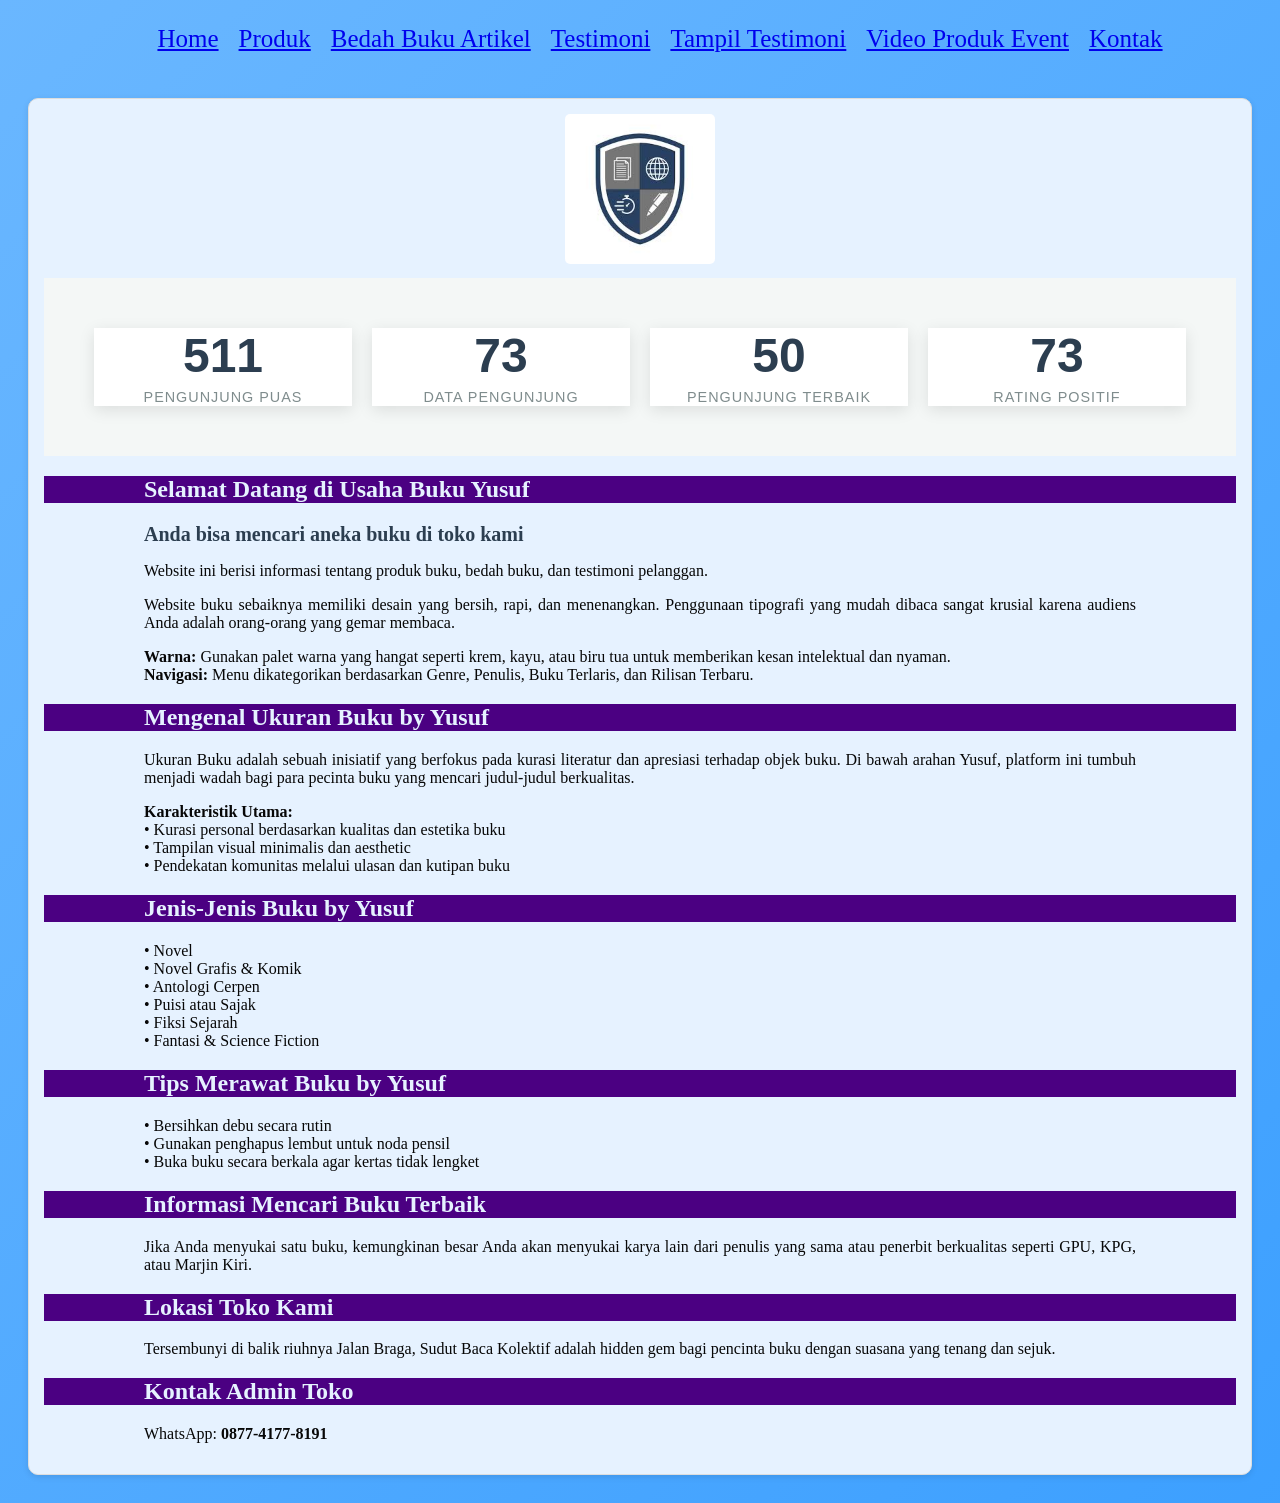
<file: index.html>
<!DOCTYPE html>
<html lang="id">
<head>
    <meta charset="UTF-8">
    <meta name="viewport" content="width=device-width, initial-scale=1.0">
    <title>Profil Usaha Buku Yusuf</title>
    <link rel="stylesheet" href="style.css">
    <nav class="navbar">
  <ul>
    <li><a href="index.html">Home</a></li>
   <li><a href="Produk.html">Produk</a></li>
    <li><a href="Bedah Buku Artikel.html">Bedah Buku Artikel</a></li>
    <li><a href="Testimoni.html">Testimoni</a></li>
    <li><a href="Tampil Testimoni.html">Tampil Testimoni</a></li>
    <li><a href="Video Produk Event.html">Video Produk Event</a></li>
    <li><a href="Kontak.html">Kontak</a></li>
  </ul>
</nav>
</head>
<body>
     <section class="daftar-produk">
  <div class="produk">
  <img src="image/Logo Al-kautsar baru.jpg">
  
  <div class="container">
  <div class="stat-card">
    <span class="counter" data-target="1000">0</span>
    <span class="label">Pengunjung Puas</span>
  </div>

  <div class="stat-card">
    <span class="counter" data-target="85">0</span>
    <span class="label">Data Pengunjung</span>
  </div>

    <div class="stat-card">
    <span class="counter" data-target="50">0</span>
    <span class="label">Pengunjung Terbaik</span>
  </div>

  <div class="stat-card">
    <span class="counter" data-target="99">0</span>
    <span class="label">Rating Positif</span>
  </div>
</div>
<script>
  const counters = document.querySelectorAll('.counter');
  
  counters.forEach(counter => {
    const updateCount = () => {
      const target = +counter.getAttribute('data-target');
      const count = +counter.innerText;
      
      // Mengatur durasi animasi agar halus
      const speed = 150; 
      const increment = target / speed;

      if (count < target) {
        counter.innerText = Math.ceil(count + increment);
        setTimeout(updateCount, 15);
      } else {
        counter.innerText = target;
      }
    };

    updateCount();
  });
</script>


    <h1>Selamat Datang di Usaha Buku Yusuf</h1>
    <h2>Anda bisa mencari aneka buku di toko kami</h2>
    <p>
        Website ini berisi informasi tentang produk buku, bedah buku, dan testimoni pelanggan.
    </p>

    <p>
        Website buku sebaiknya memiliki desain yang bersih, rapi, dan menenangkan.
        Penggunaan tipografi yang mudah dibaca sangat krusial karena audiens Anda
        adalah orang-orang yang gemar membaca.
    </p>

    <p>
        <strong>Warna:</strong> Gunakan palet warna yang hangat seperti krem, kayu,
        atau biru tua untuk memberikan kesan intelektual dan nyaman.
        <br>
        <strong>Navigasi:</strong> Menu dikategorikan berdasarkan Genre, Penulis,
        Buku Terlaris, dan Rilisan Terbaru.
    </p>

    <h1>Mengenal Ukuran Buku by Yusuf</h1>
    <p>
        Ukuran Buku adalah sebuah inisiatif yang berfokus pada kurasi literatur dan
        apresiasi terhadap objek buku. Di bawah arahan Yusuf, platform ini tumbuh
        menjadi wadah bagi para pecinta buku yang mencari judul-judul berkualitas.
    </p>

    <p>
        <strong>Karakteristik Utama:</strong><br>
        • Kurasi personal berdasarkan kualitas dan estetika buku<br>
        • Tampilan visual minimalis dan aesthetic<br>
        • Pendekatan komunitas melalui ulasan dan kutipan buku
    </p>

    <h1>Jenis-Jenis Buku by Yusuf</h1>
    <p>
        • Novel<br>
        • Novel Grafis & Komik<br>
        • Antologi Cerpen<br>
        • Puisi atau Sajak<br>
        • Fiksi Sejarah<br>
        • Fantasi & Science Fiction
    </p>

    <h1>Tips Merawat Buku by Yusuf</h1>
    <p>
        • Bersihkan debu secara rutin<br>
        • Gunakan penghapus lembut untuk noda pensil<br>
        • Buka buku secara berkala agar kertas tidak lengket
    </p>

    <h1>Informasi Mencari Buku Terbaik</h1>
    <p>
        Jika Anda menyukai satu buku, kemungkinan besar Anda akan menyukai karya lain
        dari penulis yang sama atau penerbit berkualitas seperti GPU, KPG, atau Marjin Kiri.
    </p>

    <h1>Lokasi Toko Kami</h1>
    <p>
        Tersembunyi di balik riuhnya Jalan Braga, Sudut Baca Kolektif adalah hidden gem
        bagi pencinta buku dengan suasana yang tenang dan sejuk.
    </p>

    <h1>Kontak Admin Toko</h1>
    <p>
        WhatsApp: <strong>0877-4177-8191</strong>
    </p>

</body>
</html>
</file>
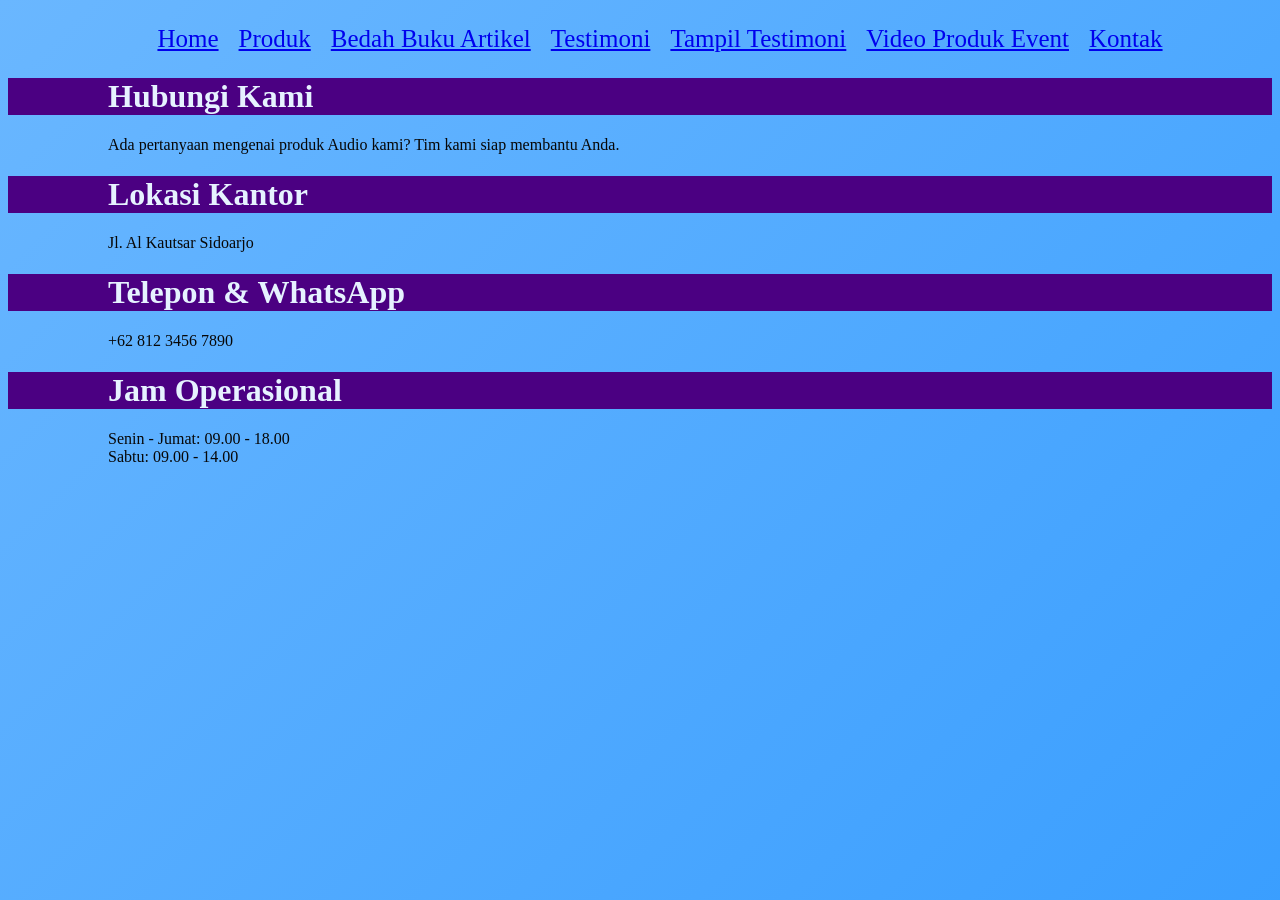
<file: Kontak.html>
<!DOCTYPE html>
<html lang="id">
<head>
    <meta charset="UTF-8">
    <meta name="viewport" content="width=device-width, initial-scale=1.0">
    <title>Profil Usaha Buku Yusuf</title>
    <link rel="stylesheet" href="style.css">
    <nav class="navbar">
  <ul>
    <li><a href="index.html">Home</a></li>
   <li><a href="Produk.html">Produk</a></li>
    <li><a href="Bedah Buku Artikel.html">Bedah Buku Artikel</a></li>
    <li><a href="Testimoni.html">Testimoni</a></li>
    <li><a href="Tampil Testimoni.html">Tampil Testimoni</a></li>
    <li><a href="Video Produk Event.html">Video Produk Event</a></li>
    <li><a href="Kontak.html">Kontak</a></li>
  </ul>
</nav>
</head>
<body>
    <div class="contact-wrapper">
    <div class="contact-header">
        <h1>Hubungi Kami</h1>
        <p>Ada pertanyaan mengenai produk Audio kami? Tim kami siap membantu Anda.</p>
    </div>

    <div class="contact-grid">
        <div class="info-side">
            <div class="info-box">
                <i class="fas fa-location-dot"></i>
                <div>
                    <h1>Lokasi Kantor</h1>
                    <p>Jl. Al Kautsar Sidoarjo</p>
                </div>
            </div>

            <div class="info-box">
                <i class="fas fa-phone"></i>
                <div>
                    <h1>Telepon & WhatsApp</h1>
                    <p>+62 812 3456 7890</p>
                </div>
            </div>

            <div class="info-box">
                <i class="fas fa-clock"></i>
                <div>
                    <h1>Jam Operasional</h1>
                    <p>Senin - Jumat: 09.00 - 18.00<br>Sabtu: 09.00 - 14.00</p>
                </div>
            </div>


        </div>

    <div class="map-container">
        <iframe src="https://www.google.com/maps/embed?pb=!1m18!1m12!1m3!1d3957.1472856424264!2d112.6455903748651!3d-7.38754789262208!2m3!1f0!2f0!3f0!3m2!1i1024!2i768!4f13.1!3m3!1m2!1s0x2dd7e2f40676d005%3A0x26e010ff086e0f22!2sPesantren%20Al%20Kautsar%20Sidoarjo!5e0!3m2!1sid!2sid!4v1709360000000!5m2!1sid!2sid"width="100%" height="300" style="border:0;" allowfullscreen="" loading="lazy"></iframe>
    </div>
</div>

</body>
</file>
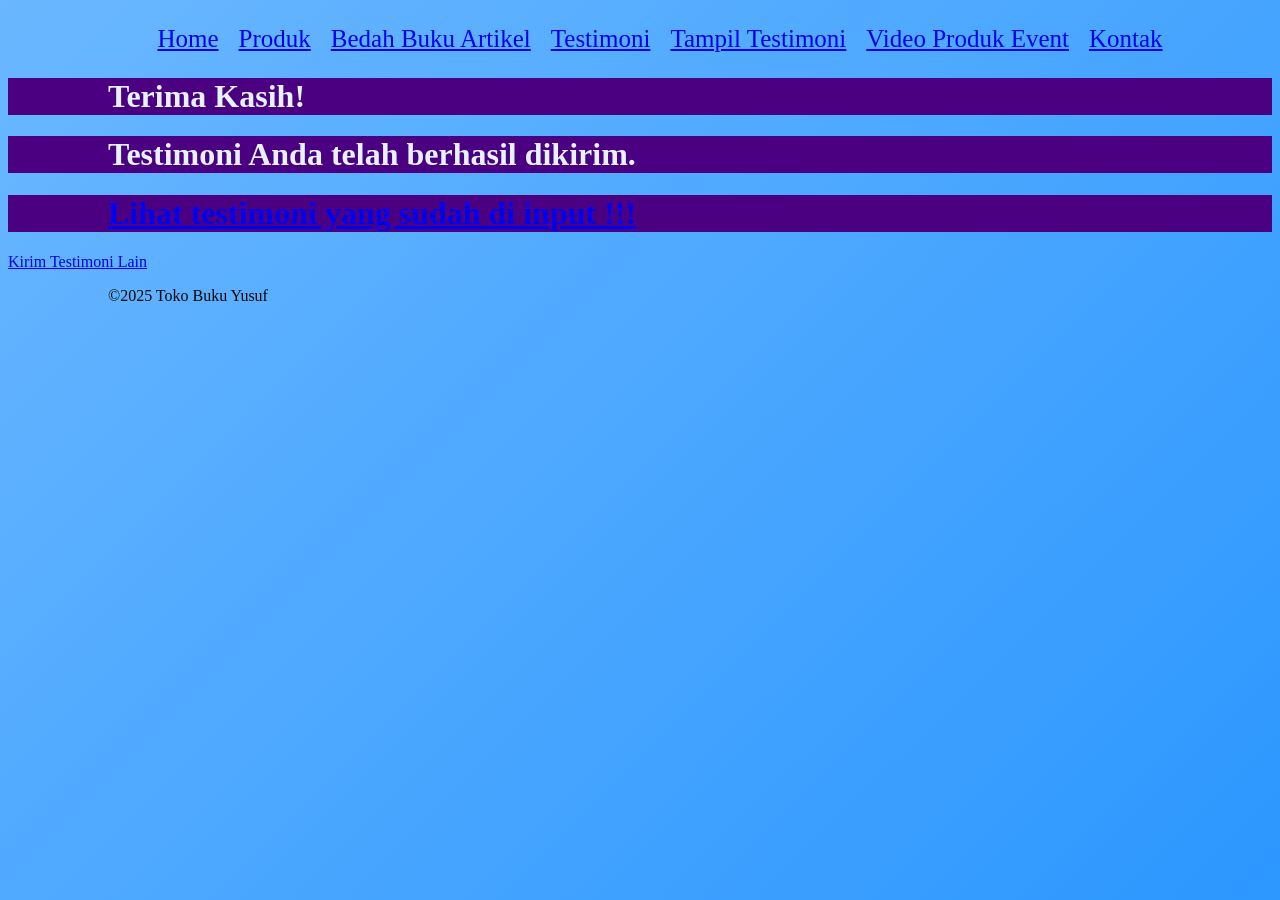
<file: Proses Testimoni.html>
<!DOCTYPE html>
<html lang="id">
<head>
    <meta charset="UTF-8">
    <meta name="viewport" content="width=device-width, initial-scale=1.0">
    <title>Profil Usaha Buku Yusuf</title>
    <link rel="stylesheet" href="style.css">
    <nav class="navbar">
  <ul>
   <li><a href="index.html">Home</a></li>
<li><a href="Produk.html">Produk</a></li>
    <li><a href="Bedah Buku Artikel.html">Bedah Buku Artikel</a></li>
    <li><a href="Testimoni.html">Testimoni</a></li>
    <li><a href="Tampil Testimoni.html">Tampil Testimoni</a></li>
    <li><a href="Video Produk Event.html">Video Produk Event</a></li>
    <li><a href="Kontak.html">Kontak</a></li>
  </ul>
</nav>
</head>
<body>
<main class="Konfirmasi">
    <h1>Terima Kasih!</h1>
    <h1>Testimoni Anda telah berhasil dikirim.</h1>
    <h1><a href="Tampil Testimoni.html">Lihat  testimoni yang sudah di input !!! </a></h1>
    <section class="testimoni-terkirim"></section>
    <a href="Testimoni.html">Kirim Testimoni Lain</a>
</main>

<footer>
    <p>&copy;2025 Toko Buku Yusuf</p>
</footer>

</body>
</file>
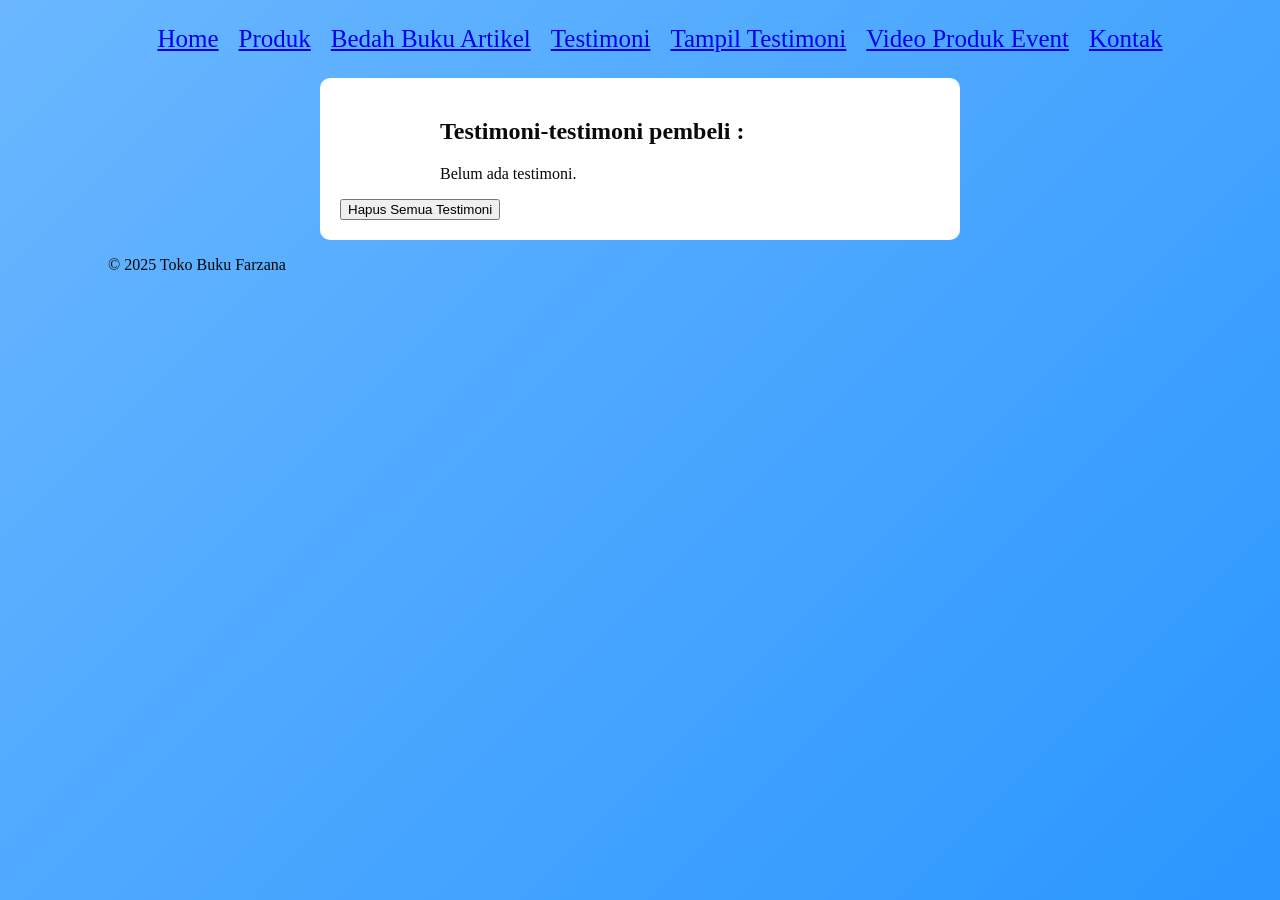
<file: Tampil Testimoni.html>
<!DOCTYPE html>
<html lang="id">
<head>
    <meta charset="UTF-8">
    <meta name="viewport" content="width=device-width, initial-scale=1.0">
    <title>Profil Usaha Buku Yusuf</title>
    <link rel="stylesheet" href="style.css">
    <nav class="navbar">
  <ul>
    <li><a href="index.html">Home</a></li>
<li><a href="Produk.html">Produk</a></li>
    <li><a href="Bedah Buku Artikel.html">Bedah Buku Artikel</a></li>
    <li><a href="Testimoni.html">Testimoni</a></li>
    <li><a href="Tampil Testimoni.html">Tampil Testimoni</a></li>
    <li><a href="Video Produk Event.html">Video Produk Event</a></li>
    <li><a href="Kontak.html">Kontak</a></li>
  </ul>
</nav>
</head>
<body>
  <main class="formulir">
    <h2>Testimoni-testimoni pembeli :</h2>
    <div id="daftarTestimoni"></div>
    <button id="hapusSemua">Hapus Semua Testimoni</button>
  </div>

    <section>
    <div id="daftarTestimoni"></div>
    </section>
  </main>

  <footer>
    <p>&copy; 2025 Toko Buku Farzana</p>
  </footer>

   <script>
    const container = document.getElementById('daftarTestimoni');
    const testimoniList = JSON.parse(localStorage.getItem('testimoniList')) || [];

    if (testimoniList.length === 0) {
      container.innerHTML = "<p>Belum ada testimoni.</p>";
    } else {
      testimoniList.forEach((t, i) => {
        const el = document.createElement('div');
        el.className = 'testimoni-box';
        el.innerHTML = `
          <p><strong>Nama:</strong> ${t.nama}</p>
          <p><strong>Email:</strong> ${t.email}</p>
          <p><strong>Pesan:</strong> ${t.pesan}</p>
        `;
        container.appendChild(el);
      });
    }


      document.getElementById("hapusSemua").addEventListener("click", function() {
      const konfirmasi = confirm("Apakah Anda yakin ingin menghapus semua testimoni?");
      if (konfirmasi) {
        localStorage.removeItem("testimoniList");
        location.reload();
         
      }
       });
  </script>

    </body>
</file>
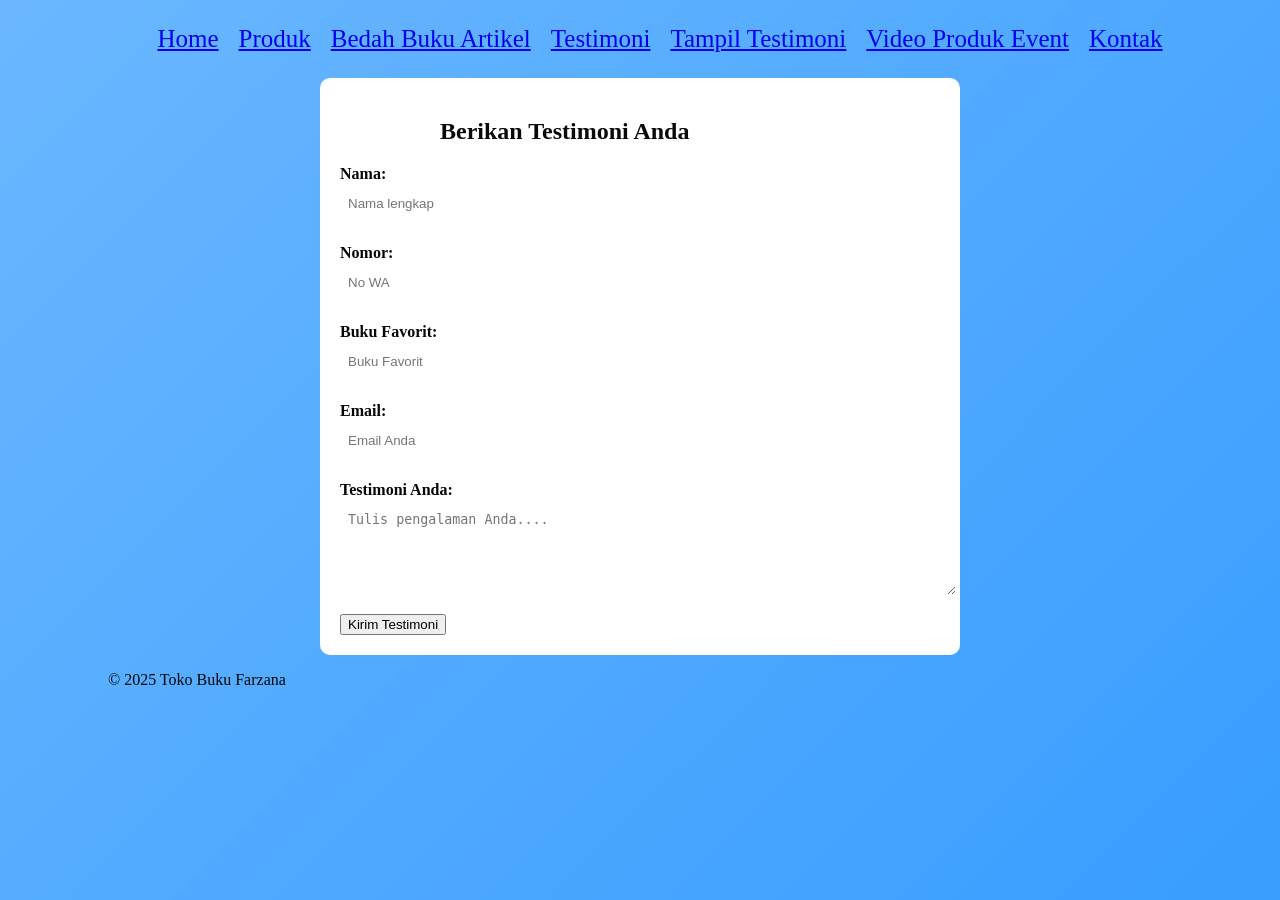
<file: Testimoni.html>
<!DOCTYPE html>
<html lang="id">
<head>
    <meta charset="UTF-8">
    <meta name="viewport" content="width=device-width, initial-scale=1.0">
    <title>Profil Usaha Buku Yusuf</title>
    <link rel="stylesheet" href="style.css">
    <nav class="navbar">
  <ul>
    <li><a href="index.html">Home</a></li>
<li><a href="Produk.html">Produk</a></li>
    <li><a href="Bedah Buku Artikel.html">Bedah Buku Artikel</a></li>
    <li><a href="Testimoni.html">Testimoni</a></li>
    <li><a href="Tampil Testimoni.html">Tampil Testimoni</a></li>
    <li><a href="Video Produk Event.html">Video Produk Event</a></li>
    <li><a href="Kontak.html">Kontak</a></li>
  </ul>
</nav>
</head>
<body>
<main class="formulir">
   <h2>Berikan Testimoni Anda</h2>
   <form id="formTestimoni">
<label for="nama">Nama:</label>
<input   type="text"     id="nama"       name="nama"     required
    placeholder="Nama lengkap">
 
<label for="No WA">Nomor:</label>
<input   type="text"     id="no WA"       name="no wa"     required
    placeholder="No WA">

<label for="buku favorit">Buku Favorit:</label>
<input   type="text"     id="buku favorit"       name="buku favorit"     required
    placeholder="Buku Favorit">
    

<label for="email">Email:</label>
<input   type="email"     id="email"       name="email"     required
    placeholder="Email Anda" >
    
<label for="pesan">Testimoni Anda:</label>
<textarea   id="pesan"  name="pesan"  required  placeholder="Tulis pengalaman Anda...." rows="5"></textarea>

<button type="submit">Kirim Testimoni</button>
   </form>
 </main>
<footer>
    <p>&copy;  2025 Toko Buku Farzana</p>
</footer>

<script>
    document.getElementById('formTestimoni').addEventListener('submit', function(e)  {
        e.preventDefault();

        const nama = document.getElementById('nama').value;
        const email = 
    document.getElementById('email').value;
        const pesan = 
    document.getElementById('pesan').value;

        const dataBaru = { nama, email, pesan };

        // Ambil list dari localStorage
        const testimoniList = 
    JSON.parse(localStorage.getItem('testimoniList')) || [];

        //Tambahkan testimoni baru
        testimoniList.push(dataBaru);

        //Simpan kembali ke localStorage
        localStorage.setItem('testimoniList',
    JSON.stringify(testimoniList));

    //Arahkan ke halaman konfirmasi
    window.location.href = 'Proses Testimoni.html';
    });

</script>

</body>
</file>
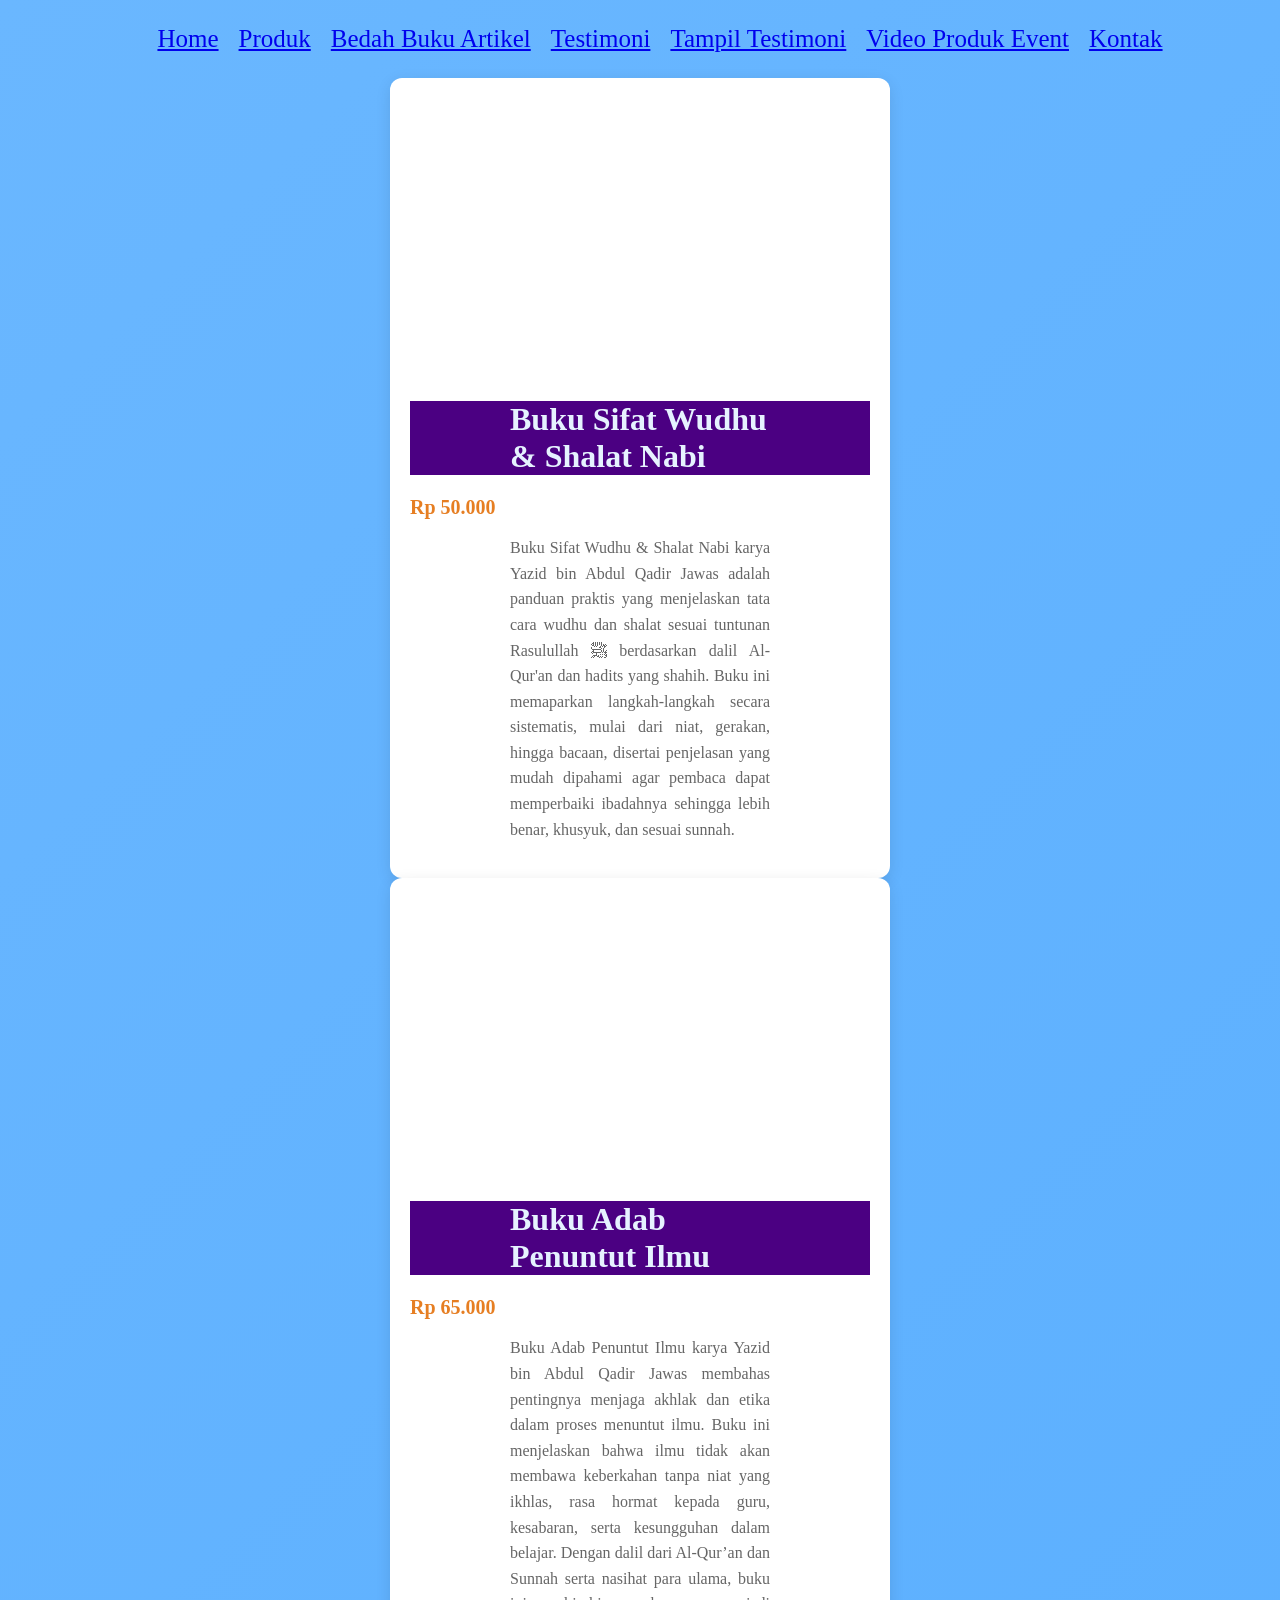
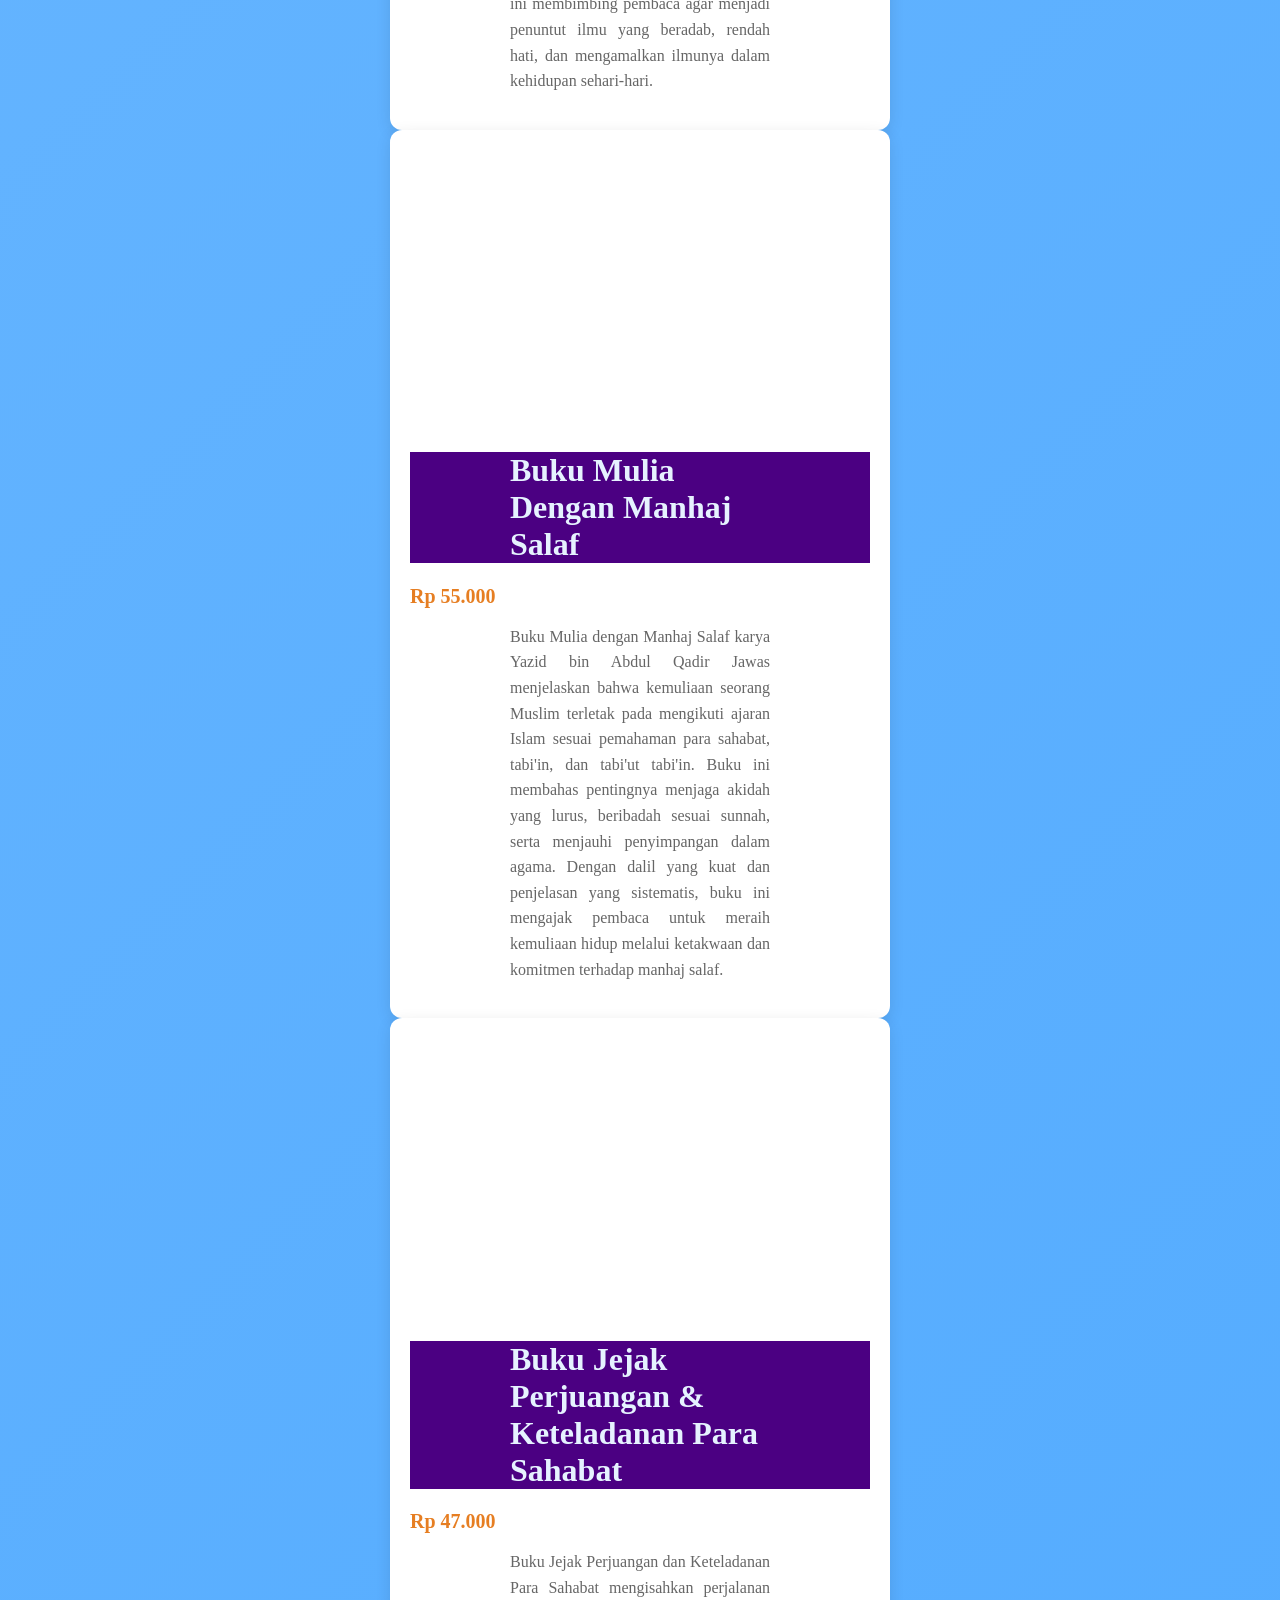
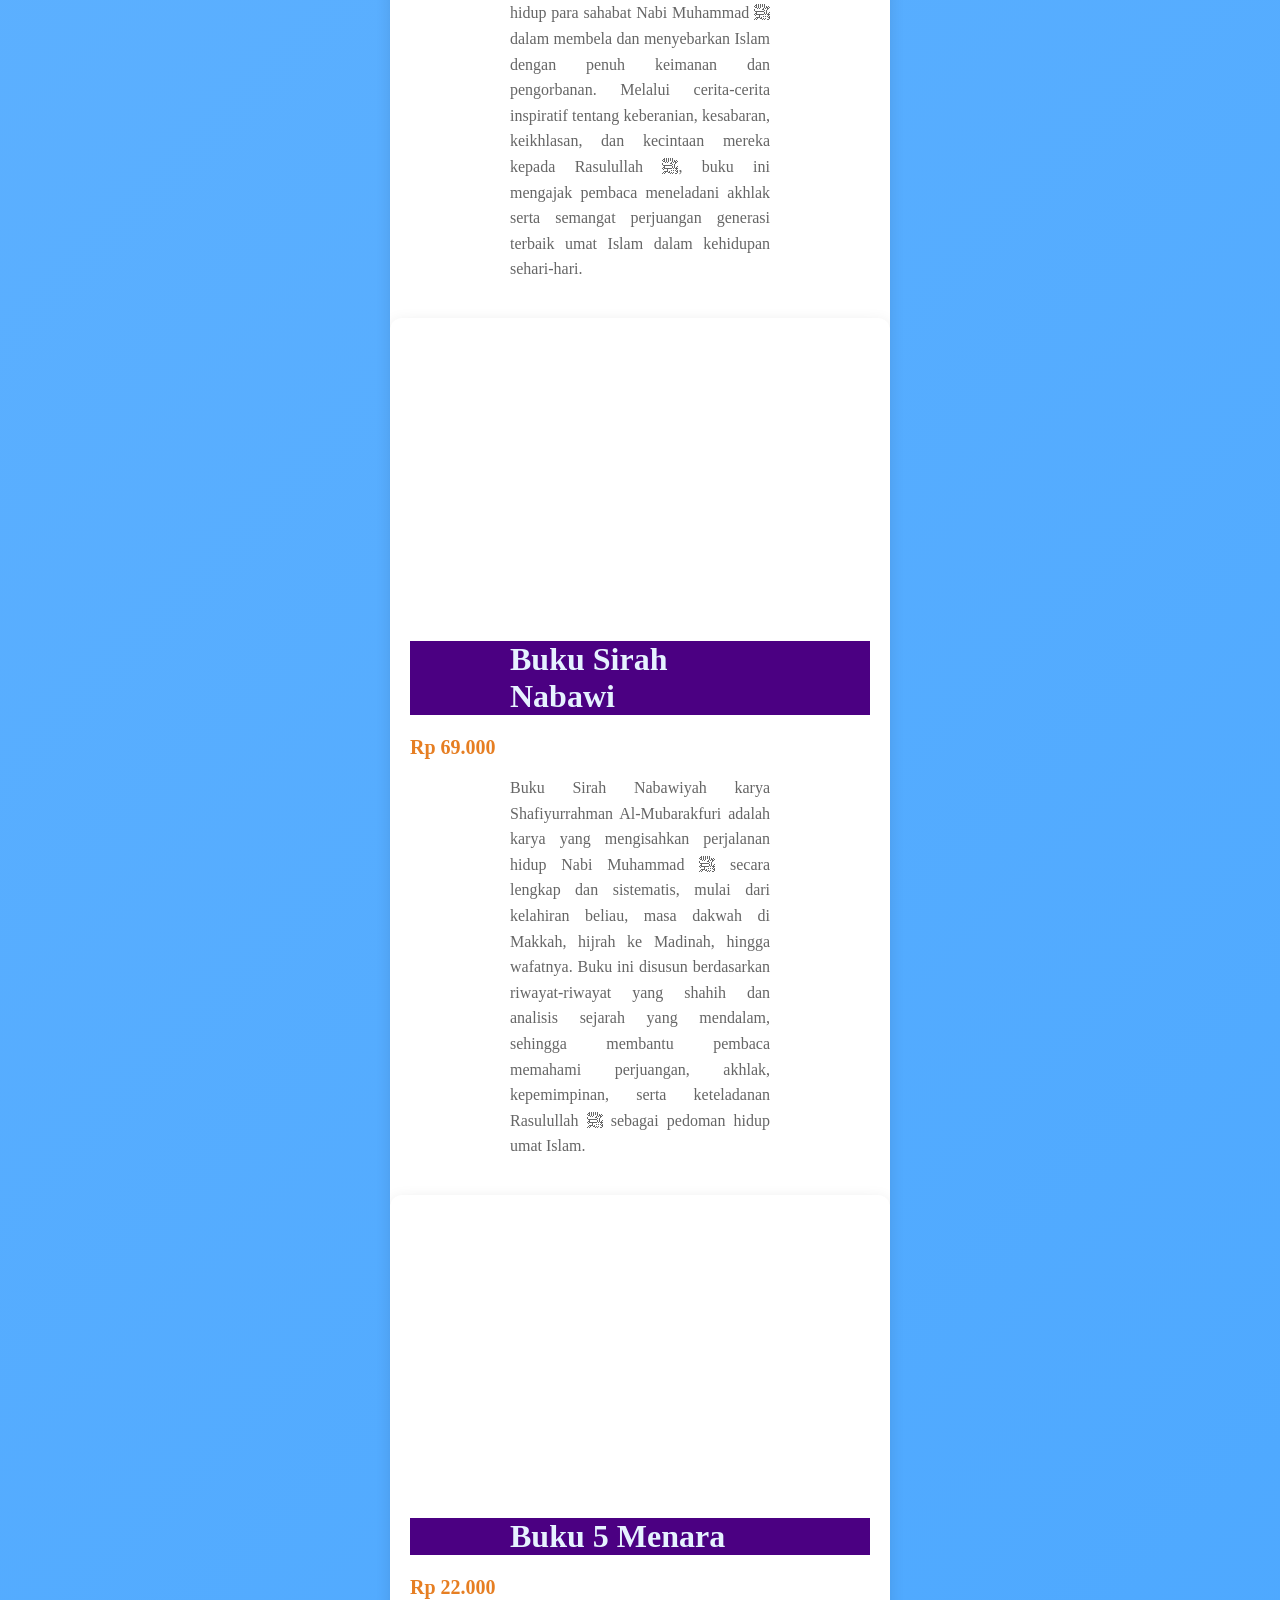
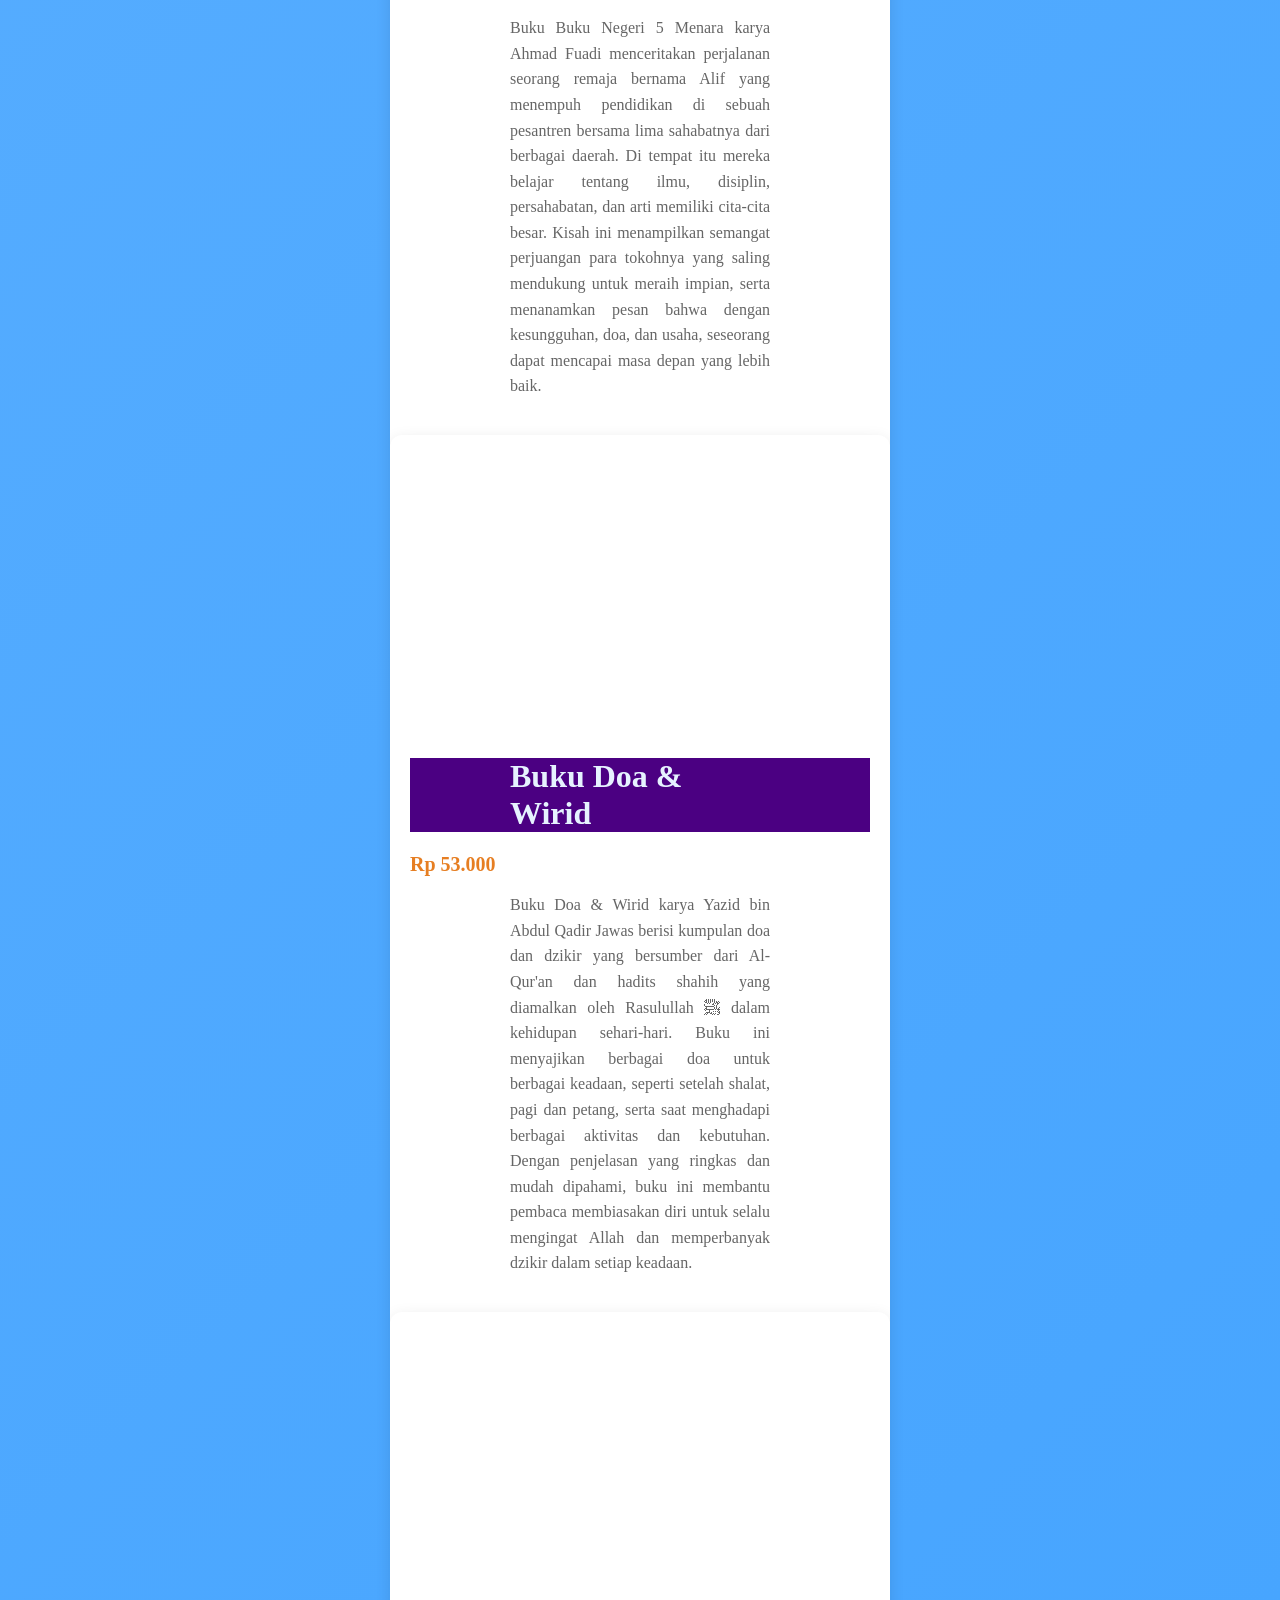
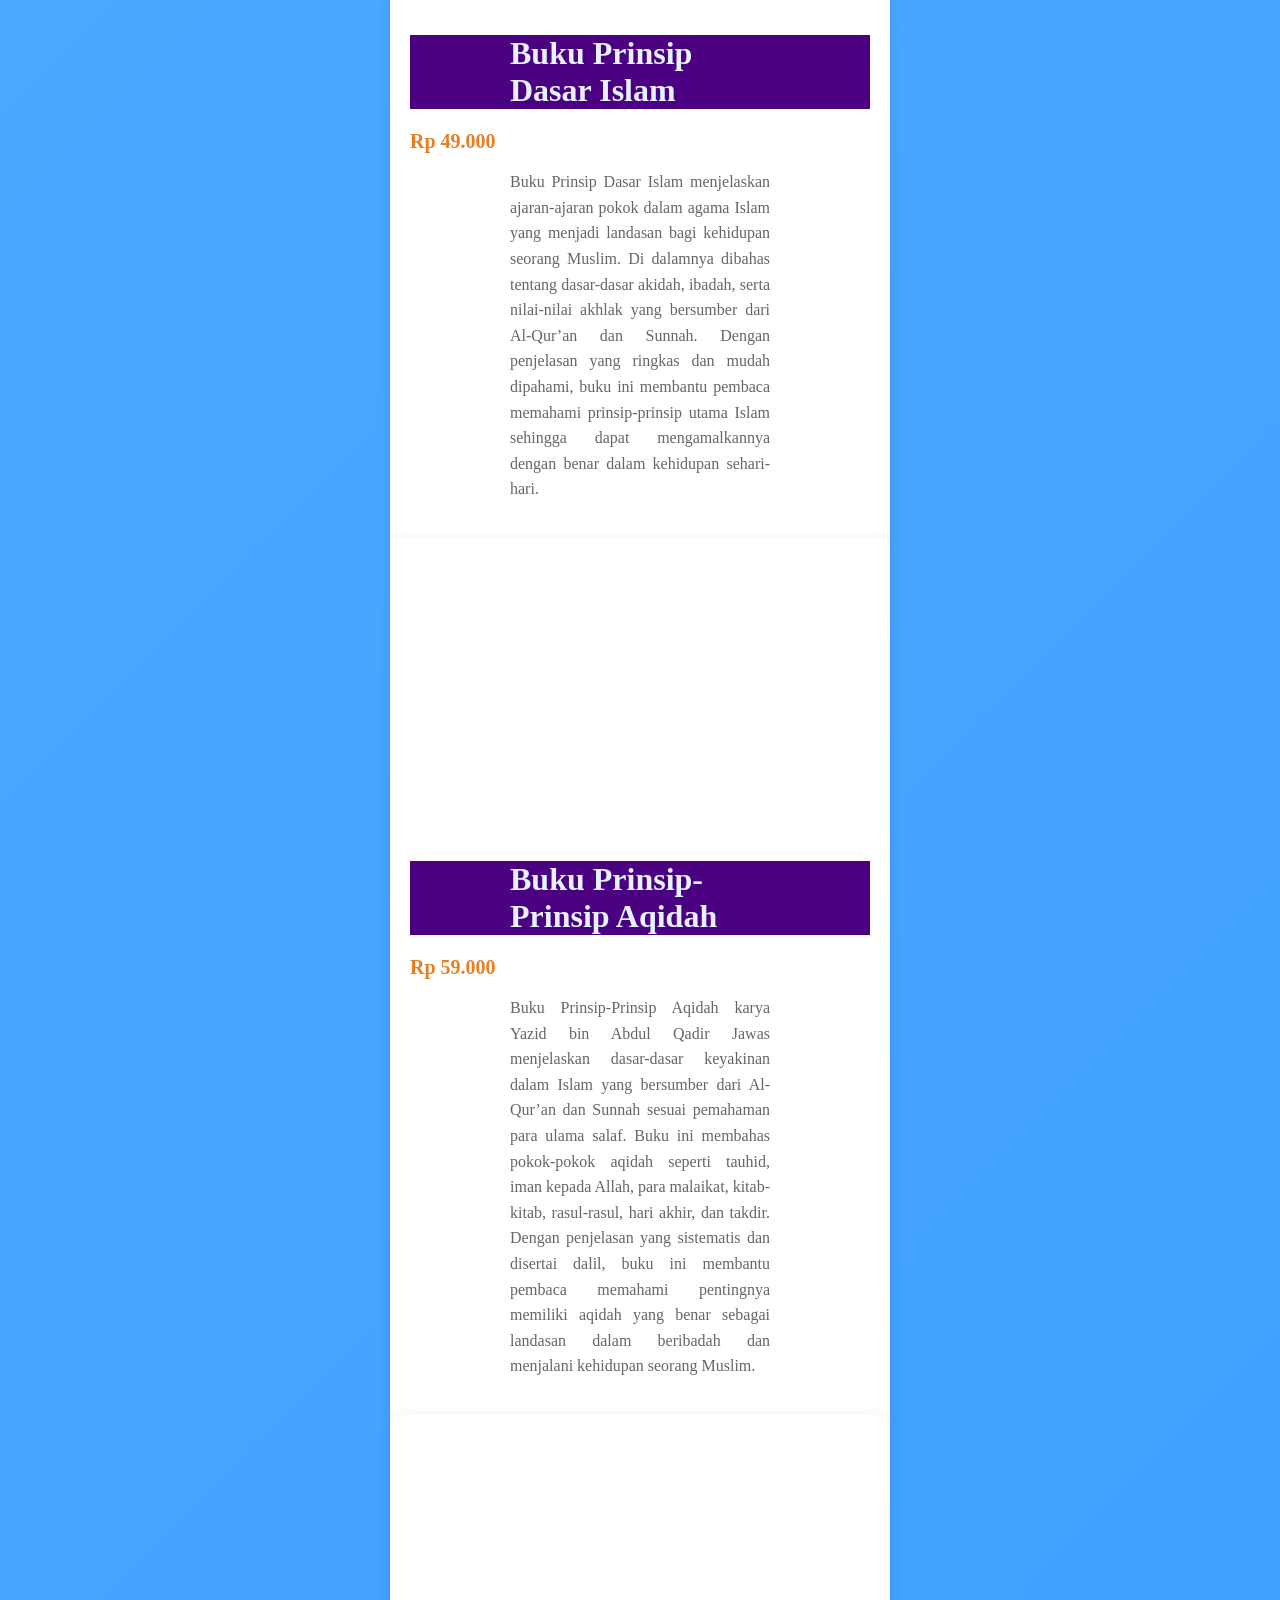
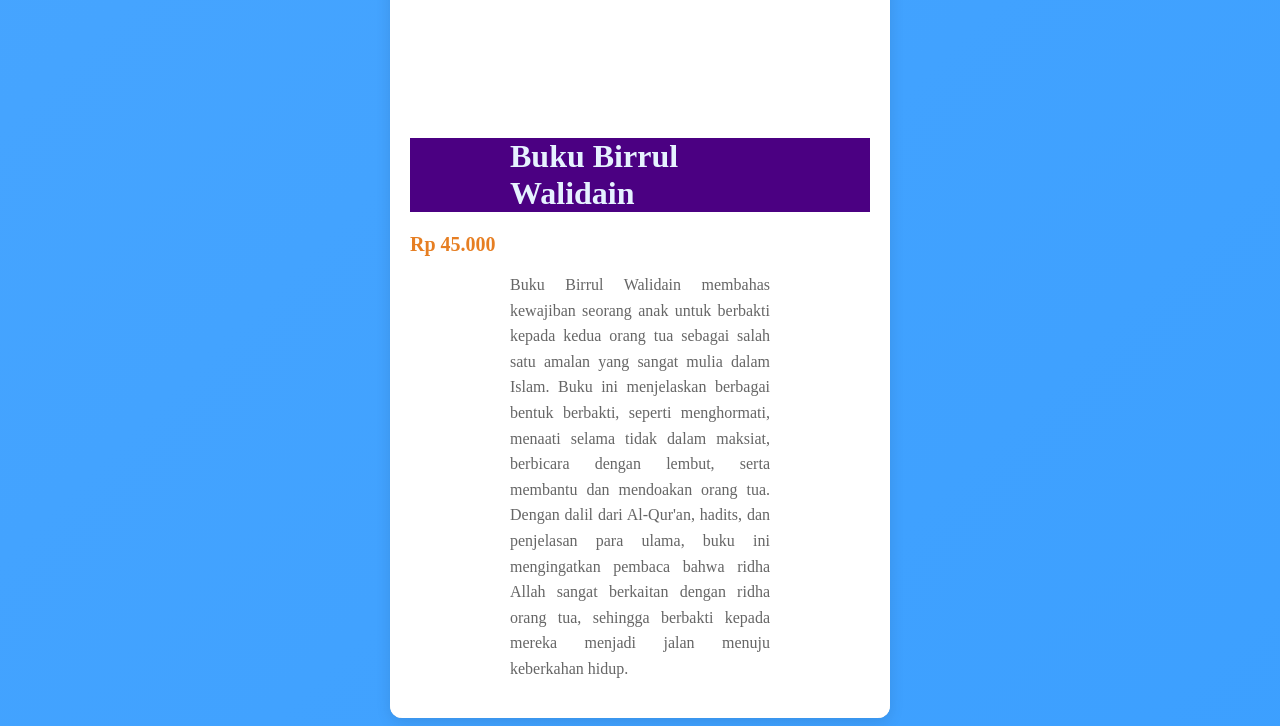
<file: Video Produk Event.html>
<!DOCTYPE html>
<html lang="id">
<head>
    <meta charset="UTF-8">
    <meta name="viewport" content="width=device-width, initial-scale=1.0">
    <title>Profil Usaha Buku Yusuf</title>
    <link rel="stylesheet" href="style.css">
    <nav class="navbar">
  <ul>
    <li><a href="index.html">Home</a></li>
 <li><a href="Produk.html">Produk</a></li>
    <li><a href="Bedah Buku Artikel.html">Bedah Buku Artikel</a></li>
    <li><a href="Testimoni.html">Testimoni</a></li>
    <li><a href="Tampil Testimoni.html">Tampil Testimoni</a></li>
    <li><a href="Video Produk Event.html">Video Produk Event</a></li>
    <li><a href="Kontak.html">Kontak</a></li>
  </ul>
</nav>
</head>
<body>
    <div class="card-buku">
        <div class="video-container">
          <iframe src="https://www.youtube.com/embed/WGkouX1QEFg" 
                    title="Komparasi Buku Sifat Wudhu & Shalat Nabi"
                    allow="accelerometer; autoplay; clipboard-write; encrypted-media; gyroscope; picture-in-picture" 
                    allowfullscreen>
            </iframe>
        </div>
        <div class="konten">
            <h1>Buku Sifat Wudhu & Shalat Nabi</h1>
            <div class="harga-buku">Rp 50.000</div>
            <p class="deskripsi">
               Buku Sifat Wudhu & Shalat Nabi karya Yazid bin Abdul Qadir Jawas adalah panduan praktis yang menjelaskan tata cara wudhu dan shalat sesuai tuntunan Rasulullah ﷺ berdasarkan dalil Al-Qur'an dan hadits yang shahih. Buku ini memaparkan langkah-langkah secara sistematis, mulai dari niat, gerakan, hingga bacaan, disertai penjelasan yang mudah dipahami agar pembaca dapat memperbaiki ibadahnya sehingga lebih benar, khusyuk, dan sesuai sunnah.
            </p>
        </div>
    </div>

    <div class="card-buku">
        <div class="video-container">
          <iframe src="https://www.youtube.com/embed/xfidH5tJnhY" 
                    title="Komparasi Buku Adab Penuntut Ilmu"
                    allow="accelerometer; autoplay; clipboard-write; encrypted-media; gyroscope; picture-in-picture" 
                    allowfullscreen>
            </iframe>
        </div>
        <div class="konten">
            <h1>Buku Adab Penuntut Ilmu</h1>
            <div class="harga-buku">Rp 65.000</div>
            <p class="deskripsi">
               Buku Adab Penuntut Ilmu karya Yazid bin Abdul Qadir Jawas membahas pentingnya menjaga akhlak dan etika dalam proses menuntut ilmu. Buku ini menjelaskan bahwa ilmu tidak akan membawa keberkahan tanpa niat yang ikhlas, rasa hormat kepada guru, kesabaran, serta kesungguhan dalam belajar. Dengan dalil dari Al-Qur’an dan Sunnah serta nasihat para ulama, buku ini membimbing pembaca agar menjadi penuntut ilmu yang beradab, rendah hati, dan mengamalkan ilmunya dalam kehidupan sehari-hari.
            </p>
        </div>
    </div>

    <div class="card-buku">
        <div class="video-container">
          <iframe src="https://www.youtube.com/embed/LzfOK5Et3bA" 
                    title="Komparasi Buku Mulia Dengan Manhaj Salaf"
                    allow="accelerometer; autoplay; clipboard-write; encrypted-media; gyroscope; picture-in-picture" 
                    allowfullscreen>
            </iframe>
        </div>
        <div class="konten">
            <h1>Buku Mulia Dengan Manhaj Salaf</h1>
            <div class="harga-buku">Rp 55.000</div>
            <p class="deskripsi">
               Buku Mulia dengan Manhaj Salaf karya Yazid bin Abdul Qadir Jawas menjelaskan bahwa kemuliaan seorang Muslim terletak pada mengikuti ajaran Islam sesuai pemahaman para sahabat, tabi'in, dan tabi'ut tabi'in. Buku ini membahas pentingnya menjaga akidah yang lurus, beribadah sesuai sunnah, serta menjauhi penyimpangan dalam agama. Dengan dalil yang kuat dan penjelasan yang sistematis, buku ini mengajak pembaca untuk meraih kemuliaan hidup melalui ketakwaan dan komitmen terhadap manhaj salaf.
            </p>
        </div>
    </div>

    <div class="card-buku">
        <div class="video-container">
          <iframe src="https://www.youtube.com/embed/XyK5WbgOAOc" 
                    title="Komparasi Buku Jejak Perjuangan & Keteladanan Para Sahabat"
                    allow="accelerometer; autoplay; clipboard-write; encrypted-media; gyroscope; picture-in-picture" 
                    allowfullscreen>
            </iframe>
        </div>
        <div class="konten">
            <h1>Buku Jejak Perjuangan & Keteladanan Para Sahabat</h1>
            <div class="harga-buku">Rp 47.000</div>
            <p class="deskripsi">
               Buku Jejak Perjuangan dan Keteladanan Para Sahabat mengisahkan perjalanan hidup para sahabat Nabi Muhammad ﷺ dalam membela dan menyebarkan Islam dengan penuh keimanan dan pengorbanan. Melalui cerita-cerita inspiratif tentang keberanian, kesabaran, keikhlasan, dan kecintaan mereka kepada Rasulullah ﷺ, buku ini mengajak pembaca meneladani akhlak serta semangat perjuangan generasi terbaik umat Islam dalam kehidupan sehari-hari.
            </p>
        </div>

        <div class="card-buku">
        <div class="video-container">
          <iframe src="https://www.youtube.com/embed/4EY6IWaqNA8" 
                    title="Komparasi Buku Sirah Nabawiyyah"
                    allow="accelerometer; autoplay; clipboard-write; encrypted-media; gyroscope; picture-in-picture" 
                    allowfullscreen>
            </iframe>
        </div>
        <div class="konten">
            <h1>Buku Sirah Nabawi</h1>
            <div class="harga-buku">Rp 69.000</div>
            <p class="deskripsi">
               Buku Sirah Nabawiyah karya Shafiyurrahman Al-Mubarakfuri adalah karya yang mengisahkan perjalanan hidup Nabi Muhammad ﷺ secara lengkap dan sistematis, mulai dari kelahiran beliau, masa dakwah di Makkah, hijrah ke Madinah, hingga wafatnya. Buku ini disusun berdasarkan riwayat-riwayat yang shahih dan analisis sejarah yang mendalam, sehingga membantu pembaca memahami perjuangan, akhlak, kepemimpinan, serta keteladanan Rasulullah ﷺ sebagai pedoman hidup umat Islam.
            </p>
        </div>

        <div class="card-buku">
        <div class="video-container">
          <iframe src="https://www.youtube.com/embed/MwVOaaN12w0" 
                    title="Komparasi Buku Pengen Jadi Baik"
                    allow="accelerometer; autoplay; clipboard-write; encrypted-media; gyroscope; picture-in-picture" 
                    allowfullscreen>
            </iframe>
        </div>
        <div class="konten">
            <h1>Buku 5 Menara</h1>
            <div class="harga-buku">Rp 22.000</div>
            <p class="deskripsi">
              Buku Buku Negeri 5 Menara karya Ahmad Fuadi menceritakan perjalanan seorang remaja bernama Alif yang menempuh pendidikan di sebuah pesantren bersama lima sahabatnya dari berbagai daerah. Di tempat itu mereka belajar tentang ilmu, disiplin, persahabatan, dan arti memiliki cita-cita besar. Kisah ini menampilkan semangat perjuangan para tokohnya yang saling mendukung untuk meraih impian, serta menanamkan pesan bahwa dengan kesungguhan, doa, dan usaha, seseorang dapat mencapai masa depan yang lebih baik.
            </p>
        </div>

        <div class="card-buku">
        <div class="video-container">
          <iframe src="https://www.youtube.com/embed/G6Ys5IzYddU" 
                    title="Komparasi Buku Doa & Wirid"
                    allow="accelerometer; autoplay; clipboard-write; encrypted-media; gyroscope; picture-in-picture" 
                    allowfullscreen>
            </iframe>
        </div>
        <div class="konten">
            <h1>Buku Doa & Wirid</h1>
            <div class="harga-buku">Rp 53.000</div>
            <p class="deskripsi">
               Buku Doa & Wirid karya Yazid bin Abdul Qadir Jawas berisi kumpulan doa dan dzikir yang bersumber dari Al-Qur'an dan hadits shahih yang diamalkan oleh Rasulullah ﷺ dalam kehidupan sehari-hari. Buku ini menyajikan berbagai doa untuk berbagai keadaan, seperti setelah shalat, pagi dan petang, serta saat menghadapi berbagai aktivitas dan kebutuhan. Dengan penjelasan yang ringkas dan mudah dipahami, buku ini membantu pembaca membiasakan diri untuk selalu mengingat Allah dan memperbanyak dzikir dalam setiap keadaan.
            </p>
         </div>

          <div class="card-buku">
        <div class="video-container">
          <iframe src="https://www.youtube.com/embed/DvGONXUeEBw" 
                    title="Komparasi Buku Prinsip Dasar Islam"
                    allow="accelerometer; autoplay; clipboard-write; encrypted-media; gyroscope; picture-in-picture" 
                    allowfullscreen>
            </iframe>
        </div>

        <div class="konten">
            <h1>Buku Prinsip Dasar Islam</h1>
            <div class="harga-buku">Rp 49.000</div>
            <p class="deskripsi">
               Buku Prinsip Dasar Islam menjelaskan ajaran-ajaran pokok dalam agama Islam yang menjadi landasan bagi kehidupan seorang Muslim. Di dalamnya dibahas tentang dasar-dasar akidah, ibadah, serta nilai-nilai akhlak yang bersumber dari Al-Qur’an dan Sunnah. Dengan penjelasan yang ringkas dan mudah dipahami, buku ini membantu pembaca memahami prinsip-prinsip utama Islam sehingga dapat mengamalkannya dengan benar dalam kehidupan sehari-hari.
            </p>
         </div>
          <div class="card-buku">
        <div class="video-container">
          <iframe src="https://www.youtube.com/embed/Ra3E_v6t6IU" 
                    title="Komparasi Buku Prinsip-Prinsip Aqidah"
                    allow="accelerometer; autoplay; clipboard-write; encrypted-media; gyroscope; picture-in-picture" 
                    allowfullscreen>
            </iframe>
        </div>
        <div class="konten">
            <h1>Buku Prinsip-Prinsip Aqidah</h1>
            <div class="harga-buku">Rp 59.000</div>
            <p class="deskripsi">
               Buku Prinsip-Prinsip Aqidah karya Yazid bin Abdul Qadir Jawas menjelaskan dasar-dasar keyakinan dalam Islam yang bersumber dari Al-Qur’an dan Sunnah sesuai pemahaman para ulama salaf. Buku ini membahas pokok-pokok aqidah seperti tauhid, iman kepada Allah, para malaikat, kitab-kitab, rasul-rasul, hari akhir, dan takdir. Dengan penjelasan yang sistematis dan disertai dalil, buku ini membantu pembaca memahami pentingnya memiliki aqidah yang benar sebagai landasan dalam beribadah dan menjalani kehidupan seorang Muslim.
            </p>
         </div>

          <div class="card-buku">
        <div class="video-container">
          <iframe src="https://www.youtube.com/embed/olMgYl_j1Gk" 
                    title="Komparasi Buku Birrul Walidain"
                    allow="accelerometer; autoplay; clipboard-write; encrypted-media; gyroscope; picture-in-picture" 
                    allowfullscreen>
            </iframe>
        </div>
        <div class="konten">
            <h1>Buku Birrul Walidain</h1>
            <div class="harga-buku">Rp 45.000</div>
            <p class="deskripsi">
               Buku Birrul Walidain membahas kewajiban seorang anak untuk berbakti kepada kedua orang tua sebagai salah satu amalan yang sangat mulia dalam Islam. Buku ini menjelaskan berbagai bentuk berbakti, seperti menghormati, menaati selama tidak dalam maksiat, berbicara dengan lembut, serta membantu dan mendoakan orang tua. Dengan dalil dari Al-Qur'an, hadits, dan penjelasan para ulama, buku ini mengingatkan pembaca bahwa ridha Allah sangat berkaitan dengan ridha orang tua, sehingga berbakti kepada mereka menjadi jalan menuju keberkahan hidup.
            </p>
         </div>

    
</body>

</html>
</file>
<file: style.css>
body {
    background : linear-gradient(135deg,#6AB7FF, #1E90FF ,#00E5FF, #E6F2FF );
    font-family: "Eternal";
    color: #ffffff;
    margin: "20px";
    min-height: 100;
    background-size: 500% 500%;
    animation: gradientBG 5s ease infinite;
}

@keyframes gradientBG {
  0% {background-position: 0% 70%;}
  50% {background-position: 100% 70%;}
  100% {background-position: 0% 70%;}
}
.daftar-produk {
display: grid;
grid-template-columns: repeat(auto-fit,
minmax(250px, 1fr));
gap: 20px;
padding: 20px;
}
.produk {
background-color: #E6F2FF;
border: 1px solid #ddd;
padding: 15px;
border-radius: 10px;
text-align: center;
box-shadow: 0 2px 6px rgba(0, 0, 0, 0.1);
}
.produk img {
width: 150px;
height: auto;
border-radius: 5px;
margin-bottom: 10px;
}
.produk h2 {font-size: 20px;
color: #2c3e50;
}
.produk h3 {
font-size: 16px;
color: #2c3e50;
}
.harga {
font-weight: bold;
color: #27ae60;
}
.deskripsi {
font-size: 14px;
color: #555;
}

h1 {
    color: #E6F2FF;
    background-color:  #4B0082;
    font-family: "Eternal";
    text-align: left;
    font-size: "100px";
    padding-left: 100px; 
    padding-right: 100px; 
}

H2 {
    color: #000000f6;
    font-family: "Eternal";
    text-align: left;
    font-size: "30px";
    padding-left: 100px; 
    padding-right: 100px; 
}

p {
    color: #070707;
    font-family: "Eternal";
    text-align: justify;
    font-size: "100";
    padding-left: 100px; 
    padding-right: 100px; 
}

.navbar ul {
  display: flex;            
  justify-content: center;  
  list-style: none;         
  margin: 10;
  padding: 10;
  gap : 20px;
  font-family: Eternal;
  font-size: 25px;
}

.artikel {
max-width: 700px;
margin: auto;
padding: 20px;
background-color: #fdfdfd;
font-family: 'Georgia', serif;
line-height: 1.8;
}
.artikel .penulis {
font-style: italic;
color: #666;
margin-bottom: 20px;
}

.artikel .sampul {
width: 180px;
float: right;
margin: 0 0 20px 20px;
border: 1px solid #ccc;
box-shadow: 2px 2px 6px rgba(0,0,0,0.1);
}
.artikel blockquote {
font-style: italic;
padding-left: 20px;
margin: 20px 0;
border-left: 4px solid #999;
color: #444;
background-color: #f9f9f9;
}
.btn-kembali {
display: inline-block;
margin-top: 30px;
padding: 10px 16px;
background-color: #0066cc;
color: white;
text-decoration: none;
border-radius: 4px;
}
.btn-kembali:hover {
background-color: #004d99;
}
.formulir {
max-width: 600px;
margin: auto;
padding: 20px;
background-color: #ffffff;
border-radius: 10px;
box-shadow: 0 0 10px rgba(0, 0, 0, 0 ,1);            
}

form label{
display: block;
color:#070707;
margin-top: 10px;
font-weight: bold;


}

form input,
form select,
form textarea {
width: 100%;
padding: 8px;
margin-top: 5px;
margin-bottom: 15px;
border: none;
border-radius: 5px;
cursor: pointer;
}


form button:hover{
background-color: #2980b9;
}

.container {
    display: flex;
    justify-content: space-around;
    flex-wrap: wrap; /* Agar responsif di HP */
    gap: 20px;
    padding: 50px;
    background-color: #f4f7f6;
    font-family: 'Segoe UI', Tahoma, Geneva, Verdana, sans-serif;
  }

  .stat-card {
    background: white;
    padding: 0px;
    border-radius: 0px;
    box-shadow: 0 4px 15px rgba(0,0,0,0.1);
    text-align: center;
    flex: 1;
    min-width: 150px;
  }

  .counter {
    display: block;
    font-size: 3rem;
    font-weight: 800;
    color: #2c3e50;
    margin-bottom: 5px;
  }

  .label {
    color: #7f8c8d;
    text-transform: uppercase;
    font-size: 0.9rem;
    letter-spacing: 1px;
  }

  .card-buku {
            background-color: white;
            width: 100%;
            max-width: 560px; /* Menyesuaikan ukuran standar video Youtube */
            border-radius: 12px;
            overflow: hidden;
            box-shadow: 0 4px 15px rgba(0,0,0,0.1);
            transition: 0.3s;
            width: 100%;
            max-width: 500px; /* Tentukan lebar maksimal */
            margin-left: auto;
            margin-right: auto;
            display: block; /* Memastikan elemen dianggap sebagai blok */
        }

        .video-container {
            position: relative;
            width: 100%;
            padding-bottom: 56.25%; /* Rasio 16:9 */
            height: 0;
        }

        .video-container iframe {
            position: absolute;
            top: 0;
            left: 0;
            width: 100%;
            height: 100%;
            border: none;
        }

        .konten {
            padding: 20px;
        }

        .judul-buku {
            font-size: 24px;
            color: #333;
            margin: 0 0 10px 0;
            font-weight: bold;
        }

        .harga-buku {
            font-size: 20px;
            color: #e67e22; /* Warna orange agar menonjol */
            font-weight: 600;
            margin-bottom: 15px;
        }

        .deskripsi {
            font-size: 16px;
            color: #666;
            line-height: 1.6;
        }
</file>
